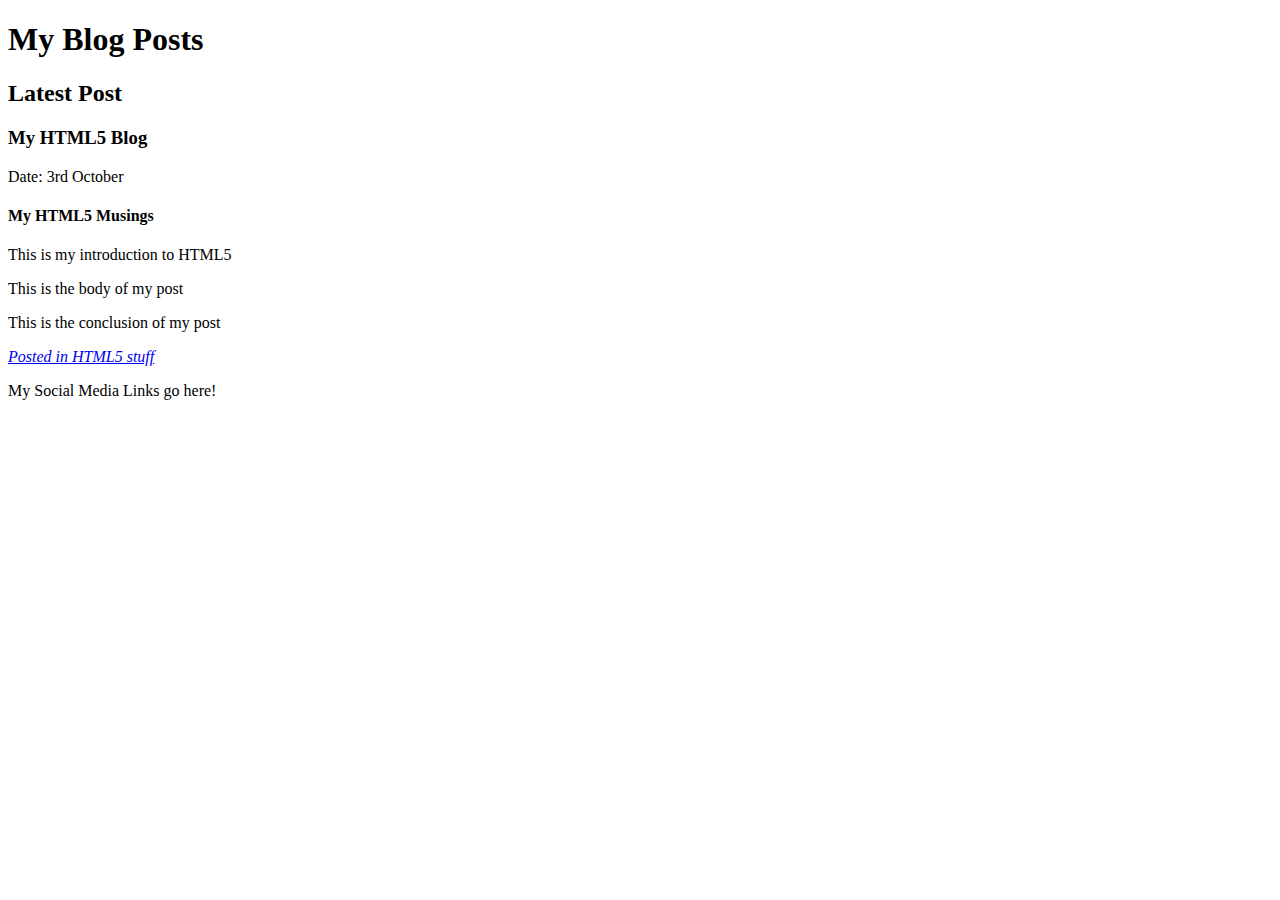
<file: HTML/Lab-1/index.html>
<!DOCTYPE html>
<html lang="en">
  <head>
    <meta charset="UTF-8" />
    <meta name="viewport" content="width=device-width, initial-scale=1.0" />
    <meta http-equiv="X-UA-Compatible" content="ie=edge" />
    <title>Structural HTML</title>
  </head>
  <body>
    <header>
      <h1>My Blog Posts</h1>
    </header>
    <main>
      <section id="latestPostsSection">
        <header>
          <h2>Latest Post</h2>
        </header>
        <article id="article">
          <header>
            <h3>My HTML5 Blog</h3>
            <p>Date: 3rd October</p>
          </header>
          <section id="mainArticle">
            <h4>My HTML5 Musings</h4>
            <p id="intro">This is my introduction to HTML5</p>
            <p id="postBody">This is the body of my post</p>
            <p id="conclusion">This is the conclusion of my post</p>
          </section>
          <footer>
            <address>
              <a href="#">Posted in HTML5 stuff</a>
            </address>
          </footer>
        </article>
      </section>
    </main>
    <footer>
      <p>My Social Media Links go here!</p>
    </footer>
  </body>
</html>
</file>
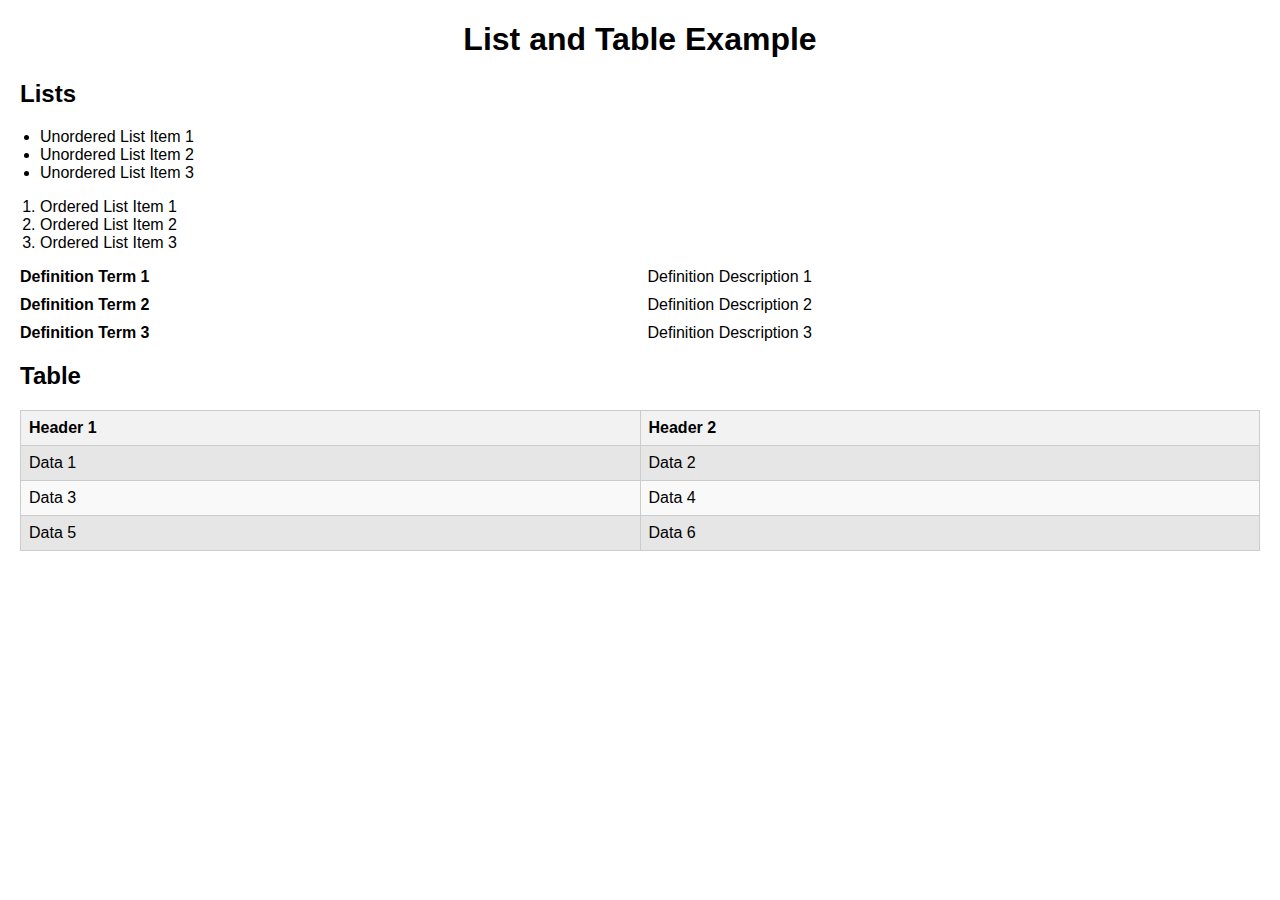
<file: HTML/Lab-4/index.html>
<!DOCTYPE html>
<html lang="en">
  <head>
    <meta charset="UTF-8" />
    <meta name="viewport" content="width=device-width, initial-scale=1.0" />
    <link rel="stylesheet" type="text/css" href="./index.css" />
    <title>List and Table Example</title>
    <style>
      body {
        font-family: Arial, sans-serif;
        margin: 0;
        padding: 0;
      }

      h1 {
        text-align: center;
      }

      /* List Styles */
      .list-container {
        margin: 20px;
      }

      .list-container ul {
        list-style-type: disc;
        padding-left: 20px;
      }

      .list-container ol {
        list-style-type: decimal;
        padding-left: 20px;
      }

      .list-container dl {
        display: grid;
        grid-template-columns: auto auto;
        gap: 10px;
      }

      .list-container dt {
        font-weight: bold;
      }

      /* Table Styles */
      .table-container {
        margin: 20px;
      }

      .table-container table {
        border-collapse: collapse;
        width: 100%;
      }

      .table-container th,
      .table-container td {
        border: 1px solid #ccc;
        padding: 8px;
      }

      .table-container th {
        background-color: #f2f2f2;
        font-weight: bold;
        text-align: left;
      }

      .table-container tbody tr:nth-child(even) {
        background-color: #f9f9f9;
      }

      .table-container colgroup {
        background-color: #e6e6e6;
      }
    </style>
  </head>
  <body>
    <h1>List and Table Example</h1>

    <div class="list-container">
      <h2>Lists</h2>
      <ul>
        <li>Unordered List Item 1</li>
        <li>Unordered List Item 2</li>
        <li>Unordered List Item 3</li>
      </ul>

      <ol>
        <li>Ordered List Item 1</li>
        <li>Ordered List Item 2</li>
        <li>Ordered List Item 3</li>
      </ol>

      <dl>
        <dt>Definition Term 1</dt>
        <dd>Definition Description 1</dd>
        <dt>Definition Term 2</dt>
        <dd>Definition Description 2</dd>
        <dt>Definition Term 3</dt>
        <dd>Definition Description 3</dd>
      </dl>
    </div>

    <div class="table-container">
      <h2>Table</h2>
      <table>
        <colgroup>
          <col style="background-color: #e6e6e6" />
          <col />
        </colgroup>
        <thead>
          <tr>
            <th>Header 1</th>
            <th>Header 2</th>
          </tr>
        </thead>
        <tbody>
          <tr>
            <td>Data 1</td>
            <td>Data 2</td>
          </tr>
          <tr>
            <td>Data 3</td>
            <td>Data 4</td>
          </tr>
          <tr>
            <td>Data 5</td>
            <td>Data 6</td>
          </tr>
        </tbody>
      </table>
    </div>
  </body>
</html>
</file>
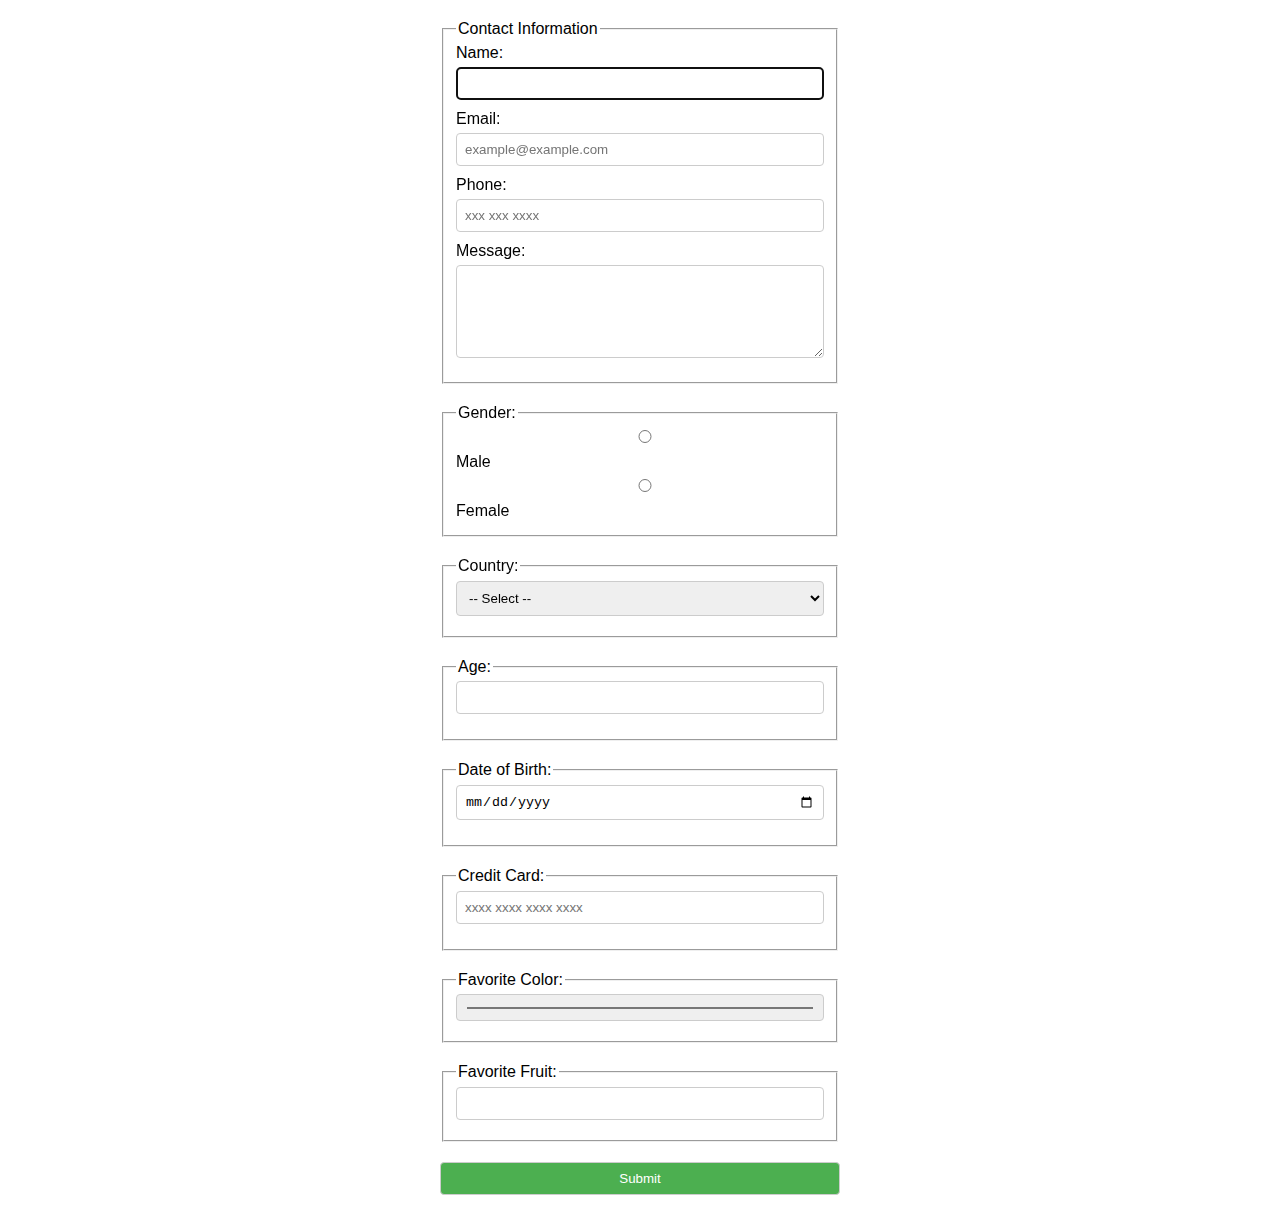
<file: HTML/Lab-5/index.html>
<!DOCTYPE html>
<html lang="en">
  <head>
    <meta charset="UTF-8" />
    <meta name="viewport" content="width=device-width, initial-scale=1.0" />
    <link rel="stylesheet" type="text/css" href="./index.css" />
    <title>Form Example</title>
    <style></style>
  </head>
  <body>
    <form>
      <fieldset>
        <legend>Contact Information</legend>
        <label for="name">Name:</label>
        <input type="text" id="name" name="name" required autofocus />

        <label for="email">Email:</label>
        <input
          type="email"
          id="email"
          name="email"
          required
          placeholder="example@example.com"
        />

        <label for="phone">Phone:</label>
        <input
          type="tel"
          id="phone"
          name="phone"
          pattern="[0-9]{3} [0-9]{3} [0-9]{4}"
          placeholder="xxx xxx xxxx"
        />

        <label for="message">Message:</label>
        <textarea id="message" name="message" rows="5" required></textarea>
      </fieldset>

      <fieldset>
        <legend>Gender:</legend>
        <label for="male">
          <input type="radio" id="male" name="gender" value="male" />
          Male
        </label>
        <label for="female">
          <input type="radio" id="female" name="gender" value="female" />
          Female
        </label>
      </fieldset>

      <fieldset>
        <legend>Country:</legend>
        <select name="country">
          <option value="">-- Select --</option>
          <option value="us">United States</option>
          <option value="ca">Canada</option>
          <option value="uk">United Kingdom</option>
          <option value="au">Australia</option>
        </select>
      </fieldset>

      <fieldset>
        <legend>Age:</legend>
        <label for="age">
          <input
            type="number"
            id="age"
            name="age"
            min="18"
            max="100"
            required
          />
        </label>
      </fieldset>

      <fieldset>
        <legend>Date of Birth:</legend>
        <label for="dob">
          <input type="date" id="dob" name="dob" required />
        </label>
      </fieldset>

      <fieldset>
        <legend>Credit Card:</legend>
        <label for="card">
          <input
            type="text"
            id="card"
            name="card"
            required
            pattern="[0-9]{4} [0-9]{4} [0-9]{4} [0-9]{4}"
            placeholder="xxxx xxxx xxxx xxxx"
          />
        </label>
      </fieldset>

      <fieldset>
        <legend>Favorite Color:</legend>
        <input type="color" name="color" />
      </fieldset>

      <fieldset>
        <legend>Favorite Fruit:</legend>
        <input list="fruits" name="fruit" />
        <datalist id="fruits">
          <option value="Apple"></option>
          <option value="Banana"></option>
          <option value="Orange"></option>
          <option value="Strawberry"></option>
        </datalist>
      </fieldset>

      <input type="submit" value="Submit" />
    </form>
  </body>
</html>
</file>
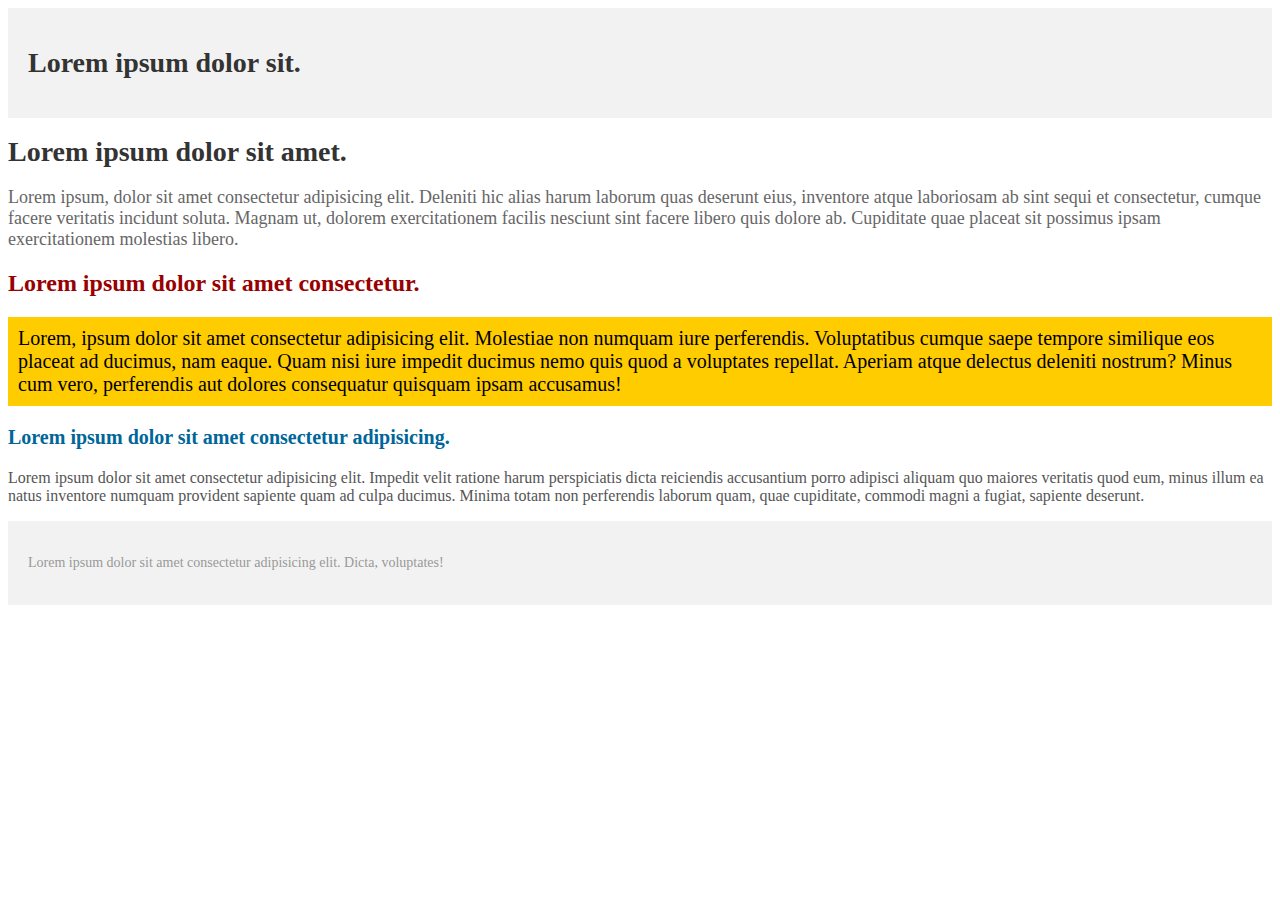
<file: HTML/Lab-7/index.html>
<!DOCTYPE html>
<html lang="en">
  <head>
    <meta charset="UTF-8" />
    <meta name="viewport" content="width=device-width, initial-scale=1.0" />
    <meta http-equiv="X-UA-Compatible" content="ie=edge" />
    <link rel="stylesheet" type="text/css" href="./index.css" />

    <title>QuickLab 07 - Text, Colours and Sizing</title>
    <style></style>
  </head>
  <body>
    <header>
      <h1>Lorem ipsum dolor sit.</h1>
    </header>
    <h1>Lorem ipsum dolor sit amet.</h1>
    <p class="first">
      Lorem ipsum, dolor sit amet consectetur adipisicing elit. Deleniti hic
      alias harum laborum quas deserunt eius, inventore atque laboriosam ab sint
      sequi et consectetur, cumque facere veritatis incidunt soluta. Magnam ut,
      dolorem exercitationem facilis nesciunt sint facere libero quis dolore ab.
      Cupiditate quae placeat sit possimus ipsam exercitationem molestias
      libero.
    </p>
    <h2>Lorem ipsum dolor sit amet consectetur.</h2>
    <p id="highlightme">
      Lorem, ipsum dolor sit amet consectetur adipisicing elit. Molestiae non
      numquam iure perferendis. Voluptatibus cumque saepe tempore similique eos
      placeat ad ducimus, nam eaque. Quam nisi iure impedit ducimus nemo quis
      quod a voluptates repellat. Aperiam atque delectus deleniti nostrum? Minus
      cum vero, perferendis aut dolores consequatur quisquam ipsam accusamus!
    </p>
    <h3>Lorem ipsum dolor sit amet consectetur adipisicing.</h3>
    <p class="normal">
      Lorem ipsum dolor sit amet consectetur adipisicing elit. Impedit velit
      ratione harum perspiciatis dicta reiciendis accusantium porro adipisci
      aliquam quo maiores veritatis quod eum, minus illum ea natus inventore
      numquam provident sapiente quam ad culpa ducimus. Minima totam non
      perferendis laborum quam, quae cupiditate, commodi magni a fugiat,
      sapiente deserunt.
    </p>
    <footer>
      <p id="footer">
        Lorem ipsum dolor sit amet consectetur adipisicing elit. Dicta,
        voluptates!
      </p>
    </footer>
  </body>
</html>
</file>
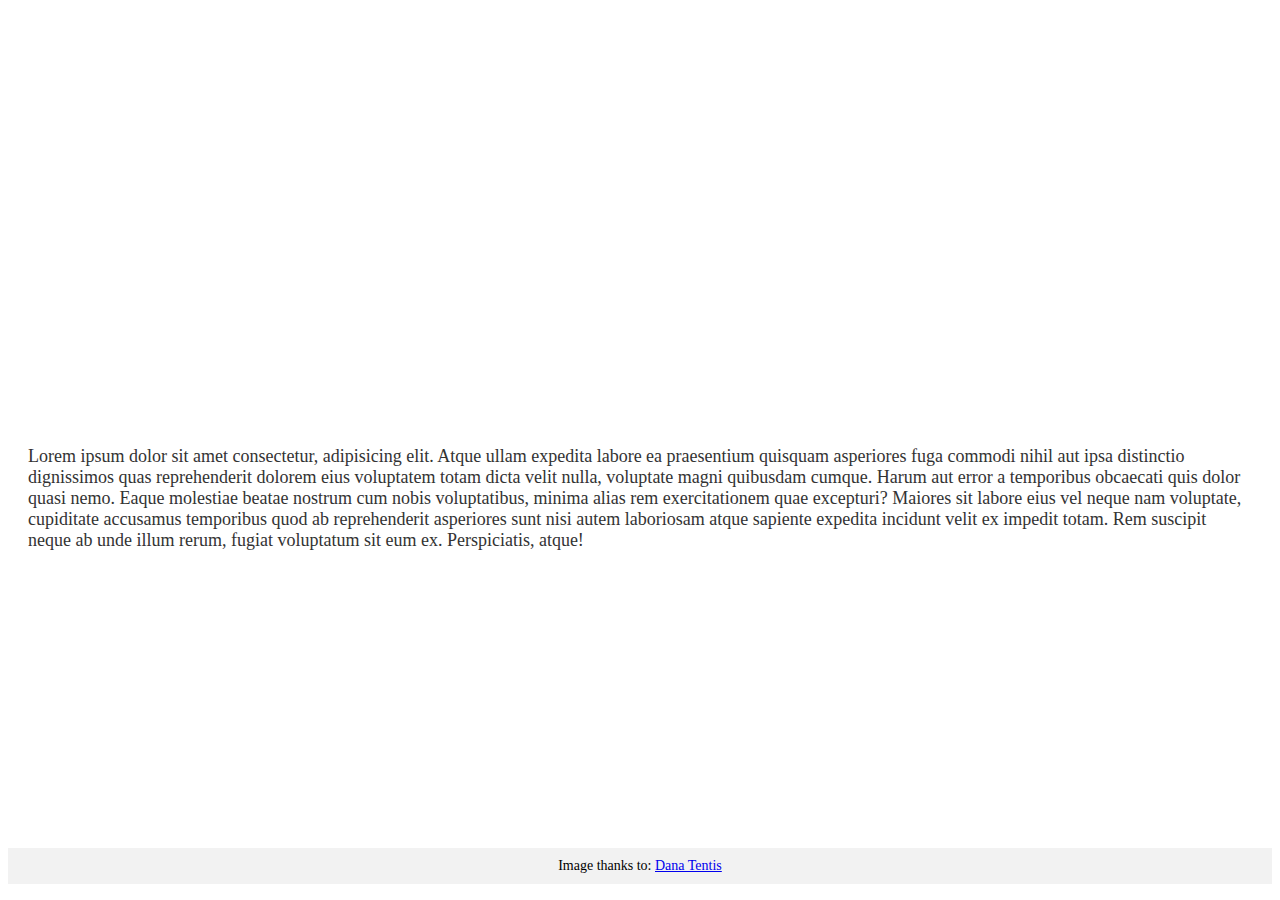
<file: HTML/Lab-8/index.html>
<!DOCTYPE html>
<html lang="en">
  <head>
    <meta charset="UTF-8" />
    <meta name="viewport" content="width=device-width, initial-scale=1.0" />
    <meta http-equiv="X-UA-Compatible" content="ie=edge" />
    <title>QuickLab 08 - Images and Backgrounds</title>
    <link rel="stylesheet" type="text/css" href="./index.css" />
  </head>
  <body>
    <div></div>
    <div id="hasBackground">
      <p>
        Lorem ipsum dolor sit amet consectetur, adipisicing elit. Atque ullam
        expedita labore ea praesentium quisquam asperiores fuga commodi nihil
        aut ipsa distinctio dignissimos quas reprehenderit dolorem eius
        voluptatem totam dicta velit nulla, voluptate magni quibusdam cumque.
        Harum aut error a temporibus obcaecati quis dolor quasi nemo. Eaque
        molestiae beatae nostrum cum nobis voluptatibus, minima alias rem
        exercitationem quae excepturi? Maiores sit labore eius vel neque nam
        voluptate, cupiditate accusamus temporibus quod ab reprehenderit
        asperiores sunt nisi autem laboriosam atque sapiente expedita incidunt
        velit ex impedit totam. Rem suscipit neque ab unde illum rerum, fugiat
        voluptatum sit eum ex. Perspiciatis, atque!
      </p>
    </div>
    <footer>
      Image thanks to:
      <a
        href="https://www.pexels.com/photo/abstract-art-background-blue-370799/"
        >Dana Tentis</a
      >
    </footer>
  </body>
</html>
</file>
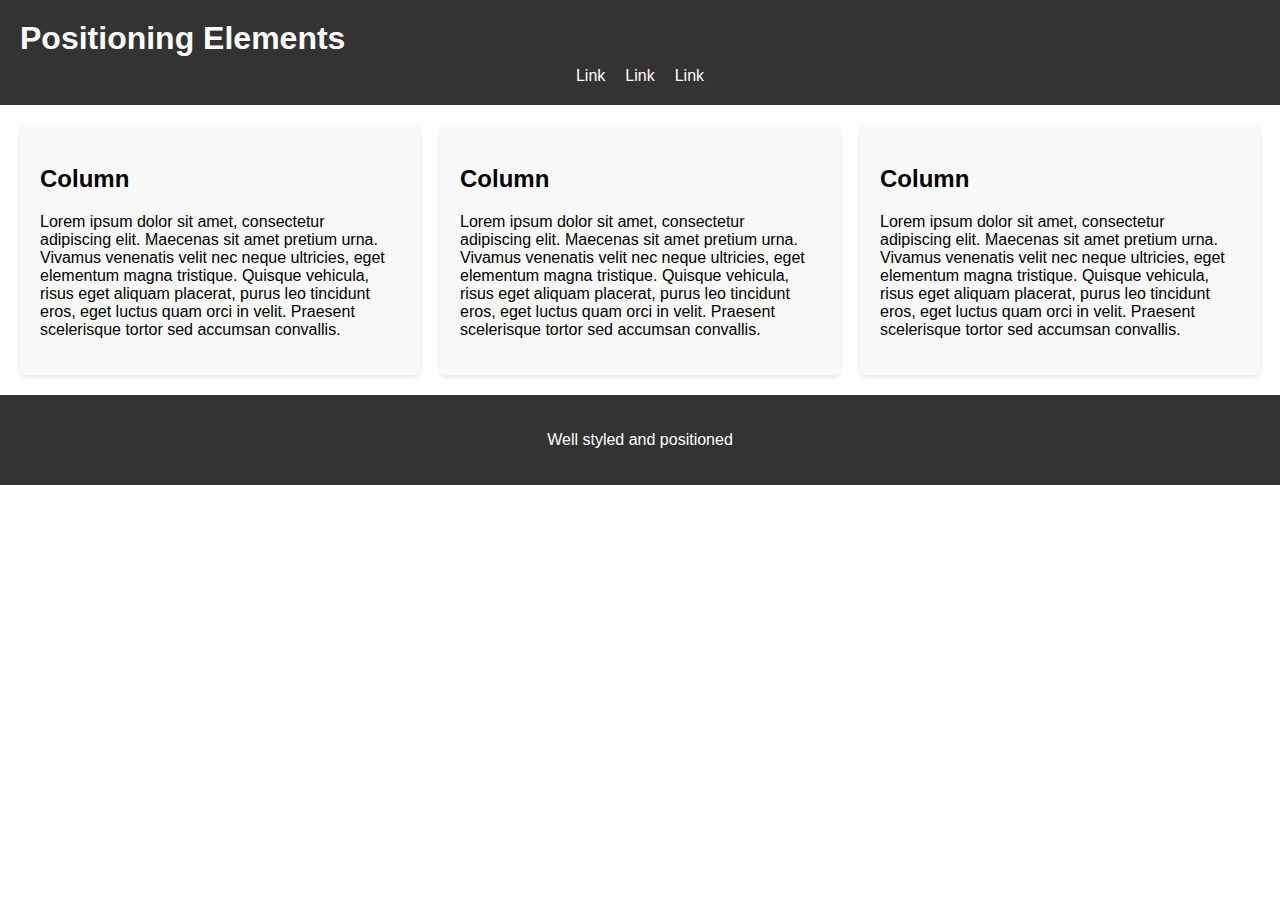
<file: HTML/Lab-9/index.html>
<!DOCTYPE html>
<html lang="en">
  <head>
    <meta charset="UTF-8" />
    <meta name="viewport" content="width=device-width, initial-scale=1.0" />
    <meta http-equiv="X-UA-Compatible" content="ie=edge" />
    <link rel="stylesheet" type="text/css" href="./index.css" />
    <title>QuickLab 09 - Positioning Elements</title>
    <style></style>
  </head>
  <body>
    <header>
      <h1>Positioning Elements</h1>
      <nav>
        <a href="#">Link</a>
        <a href="#">Link</a>
        <a href="#">Link</a>
      </nav>
    </header>
    <div id="row">
      <div class="column">
        <h2>Column</h2>
        <p>
          Lorem ipsum dolor sit amet, consectetur adipiscing elit. Maecenas sit
          amet pretium urna. Vivamus venenatis velit nec neque ultricies, eget
          elementum magna tristique. Quisque vehicula, risus eget aliquam
          placerat, purus leo tincidunt eros, eget luctus quam orci in velit.
          Praesent scelerisque tortor sed accumsan convallis.
        </p>
      </div>
      <div class="column">
        <h2>Column</h2>
        <p>
          Lorem ipsum dolor sit amet, consectetur adipiscing elit. Maecenas sit
          amet pretium urna. Vivamus venenatis velit nec neque ultricies, eget
          elementum magna tristique. Quisque vehicula, risus eget aliquam
          placerat, purus leo tincidunt eros, eget luctus quam orci in velit.
          Praesent scelerisque tortor sed accumsan convallis.
        </p>
      </div>
      <div class="column">
        <h2>Column</h2>
        <p>
          Lorem ipsum dolor sit amet, consectetur adipiscing elit. Maecenas sit
          amet pretium urna. Vivamus venenatis velit nec neque ultricies, eget
          elementum magna tristique. Quisque vehicula, risus eget aliquam
          placerat, purus leo tincidunt eros, eget luctus quam orci in velit.
          Praesent scelerisque tortor sed accumsan convallis.
        </p>
      </div>
    </div>
    <footer>
      <p>Well styled and positioned</p>
    </footer>
  </body>
</html>
</file>
<file: HTML/Lab-4/index.css>
body {
  font-family: Arial, sans-serif;
  margin: 0;
  padding: 0;
}

h1 {
  text-align: center;
}

/* List Styles */
.list-container {
  margin: 20px;
}

.list-container ul {
  list-style-type: disc;
  padding-left: 20px;
}

.list-container ol {
  list-style-type: decimal;
  padding-left: 20px;
}

.list-container dl {
  display: grid;
  grid-template-columns: auto auto;
  gap: 10px;
}

.list-container dt {
  font-weight: bold;
}

/* Table Styles */
.table-container {
  margin: 20px;
}

.table-container table {
  border-collapse: collapse;
  width: 100%;
}

.table-container th,
.table-container td {
  border: 1px solid #ccc;
  padding: 8px;
}

.table-container th {
  background-color: #f2f2f2;
  font-weight: bold;
  text-align: left;
}

.table-container tbody tr:nth-child(even) {
  background-color: #f9f9f9;
}

.table-container colgroup {
  background-color: #e6e6e6;
}
</file>
<file: HTML/Lab-5/index.css>
body {
  font-family: Arial, sans-serif;
  margin: 0;
  padding: 0;
}

form {
  max-width: 400px;
  margin: 20px auto;
}

fieldset {
  margin-bottom: 20px;
}

label {
  display: block;
  margin-bottom: 5px;
}

input,
textarea,
select {
  width: 100%;
  padding: 8px;
  border-radius: 4px;
  border: 1px solid #ccc;
  box-sizing: border-box;
  margin-bottom: 10px;
}

input[type="submit"] {
  background-color: #4caf50;
  color: white;
  cursor: pointer;
}

input[type="submit"]:hover {
  background-color: #45a049;
}
</file>
<file: HTML/Lab-7/index.css>
header {
  background-color: #f2f2f2;
  padding: 20px;
}

h1 {
  color: #333;
  font-size: 28px;
}

p.first {
  color: #666;
  font-size: 18px;
}

h2 {
  color: #990000;
  font-size: 24px;
}

#highlightme {
  background-color: #ffcc00;
  font-size: 20px;
  padding: 10px;
}

h3 {
  color: #006699;
  font-size: 20px;
}

p.normal {
  color: #555;
  font-size: 16px;
}

footer {
  background-color: #f2f2f2;
  padding: 20px;
}

footer #footer {
  color: #999;
  font-size: 14px;
}
</file>
<file: HTML/Lab-8/index.css>
/* Set the background image for the div element */
div {
  background-image: url("https://images.unsplash.com/photo-1548371836-9f0b75a62d8a?ixlib=rb-4.0.3&ixid=M3wxMjA3fDB8MHxwaG90by1wYWdlfHx8fGVufDB8fHx8fA%3D%3D&auto=format&fit=crop&w=1170&q=80");
  background-size: cover;
  background-position: center;
  height: 400px;
}

/* Add a background image and format the element with the id "hasBackground" */
#hasBackground {
  background-image: url("https://images.unsplash.com/photo-1506102383123-c8ef1e872756?ixlib=rb-4.0.3&ixid=M3wxMjA3fDB8MHxwaG90by1wYWdlfHx8fGVufDB8fHx8fA%3D%3D&auto=format&fit=crop&w=1170&q=80");
  background-size: contain;
  background-repeat: no-repeat;
  padding: 20px;
}

/* Style the paragraph inside the div with the id "hasBackground" */
#hasBackground p {
  color: #333;
  font-size: 18px;
}

/* Style the footer element */
footer {
  background-color: #f2f2f2;
  padding: 10px;
  text-align: center;
  font-size: 14px;
}
</file>
<file: HTML/Lab-9/index.css>
body {
  margin: 0;
  padding: 0;
  font-family: Arial, sans-serif;
}

header {
  background-color: #333;
  color: #fff;
  padding: 20px;
}

h1 {
  margin: 0;
}

nav {
  display: flex;
  justify-content: center;
  margin-top: 10px;
}

nav a {
  color: #fff;
  margin: 0 10px;
  text-decoration: none;
}

#row {
  display: grid;
  grid-template-columns: repeat(auto-fit, minmax(300px, 1fr));
  grid-gap: 20px;
  padding: 20px;
}

.column {
  background-color: #f9f9f9;
  padding: 20px;
  border-radius: 5px;
  box-shadow: 0 2px 5px rgba(0, 0, 0, 0.1);
}

footer {
  background-color: #333;
  color: #fff;
  padding: 20px;
  text-align: center;
}

/* Make the layout responsive */
@media screen and (max-width: 600px) {
  #row {
    grid-template-columns: 1fr;
  }
}
</file>
